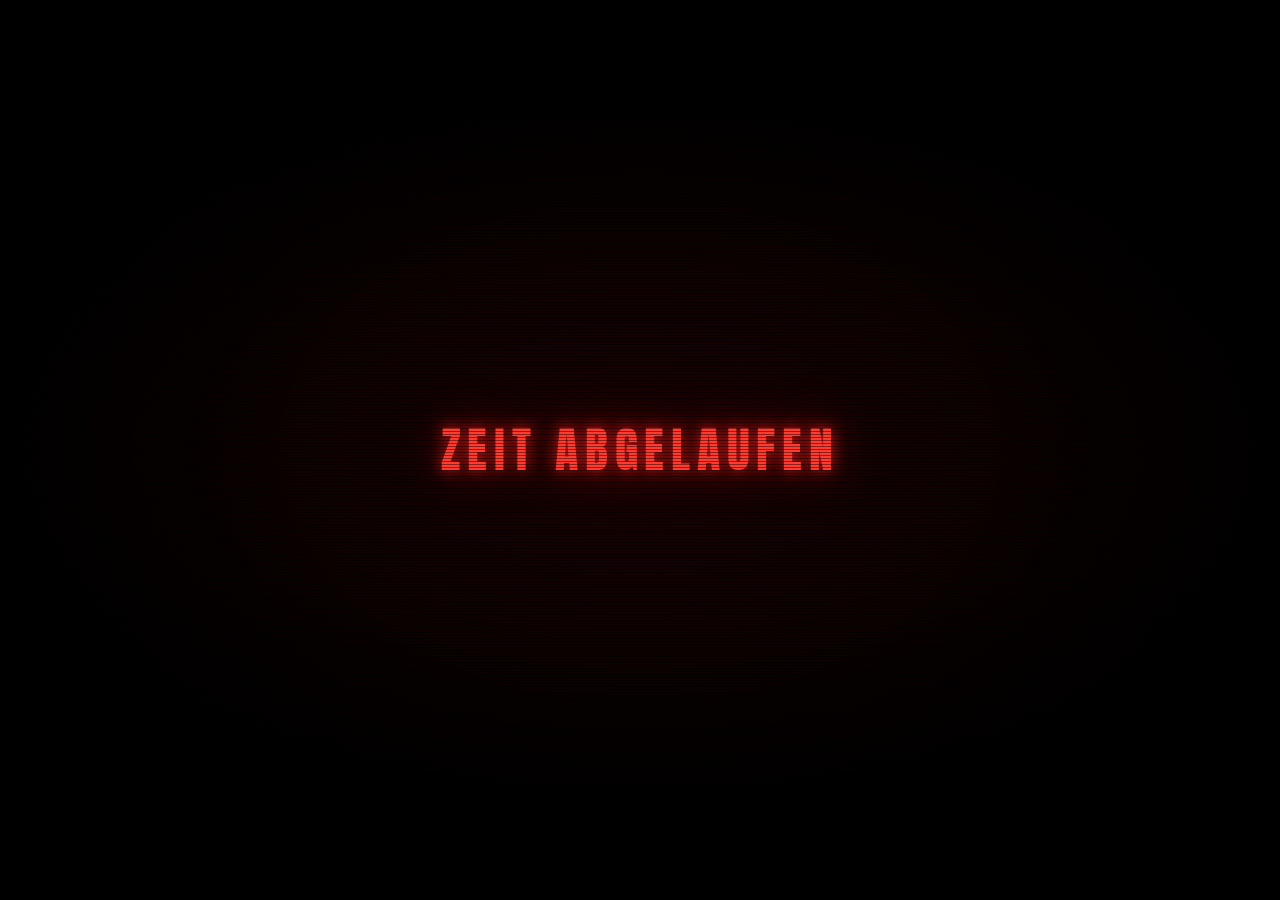
<file: index.html>
<!doctype html>
<html lang="de">
<head>
<meta charset="utf-8">
<meta name="viewport" content="width=device-width, initial-scale=1, viewport-fit=cover">
<title>Donnerstag 15:21</title>
<meta name="description" content="Countdown auf Donnerstag, 15. Oktober 2026, 15:21 Uhr.">
<link rel="preconnect" href="https://fonts.gstatic.com" crossorigin>
<link rel="stylesheet" href="https://fonts.googleapis.com/css2?family=Anton&family=Barlow+Condensed:wght@600&display=swap">
<link rel="stylesheet" href="style.css">
</head>
<body>
 
<div class="scan" aria-hidden="true"></div>
 
<main class="counter" role="timer" aria-live="off">
  <div class="group"><span class="n" id="d">00</span><span class="l">Tage</span></div>
  <span class="sep" aria-hidden="true">:</span>
  <div class="group"><span class="n" id="h">00</span><span class="l">Std</span></div>
  <span class="sep" aria-hidden="true">:</span>
  <div class="group"><span class="n" id="m">00</span><span class="l">Min</span></div>
  <span class="sep" aria-hidden="true">:</span>
  <div class="group sec"><span class="n" id="s">00</span><span class="l">Sek</span></div>
</main>
 
<p class="over" id="over" hidden>Zeit abgelaufen</p>
 
<script src="script.js"></script>
</body>
</html>
</file>
<file: style.css>
:root{
  --void:#000000;
  --ember:#1a0303;
  --blood:#e01b1b;
  --blood-dim:#7a1010;
  --ash:#6b5252;
  --font-num:"Anton","Arial Narrow",Impact,sans-serif;
  --font-label:"Barlow Condensed","Helvetica Neue",Arial,sans-serif;
  color-scheme:dark;
  padding-top:env(safe-area-inset-top,0px);
  padding-bottom:env(safe-area-inset-bottom,0px);
}
 
*{box-sizing:border-box}
[hidden]{display:none!important}
 
html,body{height:100%}
 
body{
  margin:0;
  background:var(--void);
  background-image:radial-gradient(ellipse 80% 60% at 50% 50%, var(--ember) 0%, #000 70%);
  color:var(--blood);
  font-family:var(--font-label);
  display:flex;
  flex-direction:column;
  align-items:center;
  justify-content:center;
  gap:24px;
  overflow:hidden;
  padding-left:max(16px,env(safe-area-inset-left,0px));
  padding-right:max(16px,env(safe-area-inset-right,0px));
  padding-block:24px;
  animation:breathe 6s ease-in-out infinite;
}
 
@keyframes breathe{
  0%,100%{background-size:100% 100%}
  50%{background-size:130% 130%}
}
 
/* Scanlines + Vignette */
.scan{
  position:fixed;
  inset:0;
  pointer-events:none;
  z-index:2;
  background:
    repeating-linear-gradient(0deg, rgba(0,0,0,.45) 0px, rgba(0,0,0,.45) 1px, transparent 1px, transparent 3px),
    radial-gradient(ellipse 70% 70% at 50% 50%, transparent 40%, rgba(0,0,0,.85) 100%);
}
 
.counter{
  position:relative;
  z-index:1;
  display:flex;
  align-items:flex-start;
  justify-content:center;
  gap:clamp(4px,1.5vw,16px);
  max-width:100%;
}
 
.group{
  display:flex;
  flex-direction:column;
  align-items:center;
  gap:6px;
  min-width:0;
}
 
.n{
  font-family:var(--font-num);
  font-weight:400;
  font-variant-numeric:tabular-nums;
  font-size:clamp(3.2rem,15vw,9rem);
  line-height:.85;
  letter-spacing:.02em;
  color:#ff3b30;
  text-shadow:
    0 0 .04em #ff6b60,
    0 0 .22em var(--blood),
    0 0 .7em rgba(224,27,27,.75),
    0 0 1.6em rgba(224,27,27,.35);
}
 
.l{
  font-family:var(--font-label);
  font-size:clamp(.6rem,1.8vw,.85rem);
  letter-spacing:.42em;
  text-transform:uppercase;
  color:var(--ash);
  padding-left:.42em;
}
 
.sep{
  font-family:var(--font-num);
  font-size:clamp(2.4rem,11vw,6.5rem);
  line-height:.95;
  color:var(--blood-dim);
  animation:flicker 2s steps(1) infinite;
}
 
@keyframes flicker{
  0%,45%{opacity:1}
  50%,95%{opacity:.25}
  100%{opacity:1}
}
 
/* Letzte Stunde: der Puls wird schneller und härter */
body.final .n{
  animation:throb 1s ease-out infinite;
}
body.final{
  animation:breathe 2.4s ease-in-out infinite;
}
@keyframes throb{
  0%{transform:scale(1.03);filter:brightness(1.35)}
  30%{transform:scale(1);filter:brightness(1)}
  100%{transform:scale(1);filter:brightness(1)}
}
 
/* Abgelaufen */
.over{
  position:relative;
  z-index:1;
  margin:0;
  font-family:var(--font-num);
  font-size:clamp(1.4rem,6vw,3rem);
  letter-spacing:.14em;
  text-transform:uppercase;
  color:#ff3b30;
  text-shadow:0 0 .3em var(--blood),0 0 1em rgba(224,27,27,.6);
  animation:pulse 1.6s ease-in-out infinite;
}
@keyframes pulse{
  0%,100%{opacity:1}
  50%{opacity:.35}
}
body.over .counter{display:none}
 
@media (prefers-reduced-motion: reduce){
  *{animation:none!important;transform:none!important}
}
</file>
